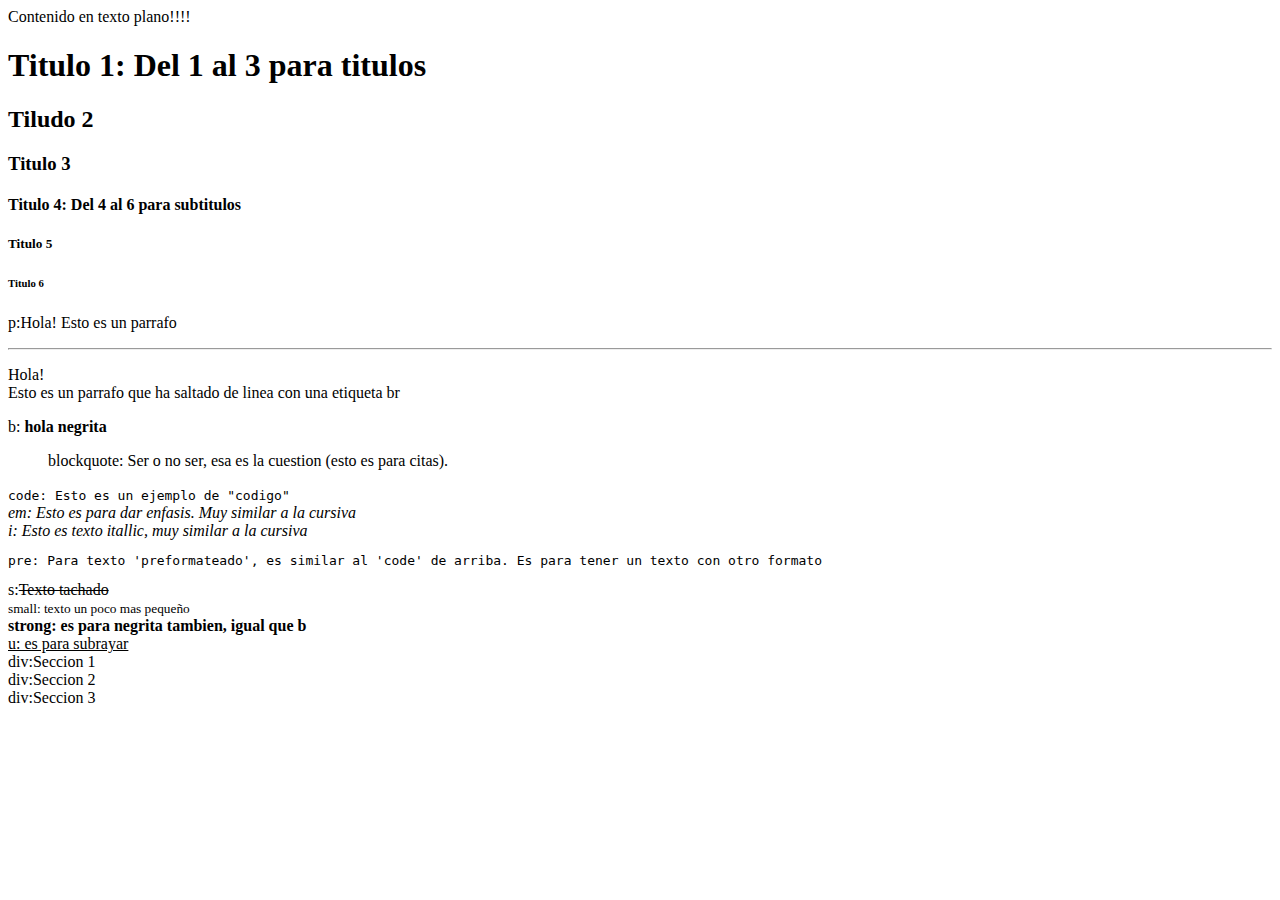
<file: 02_HTMLBasico/index.html>
<!--doctype html de la linea de abajo es para indicar que se utiliza html5-->
<!doctype html>
<html>
  <!--Todo o que hay en el head no aparece en el contenido de la pagina,
    en el head ira el CSS por ejemplo o archivos de Javascript-->
  <head>
    <!--El title es para dar titulo a la pestaña del navegador-->
    <title>Mi primera pagina Andrac</title>
  </head>

  <!--Lo que queda en el body es lo que se muestra en la pagina al cargarla-->
  <body>
    <!--Contenido de la linea siguiente es texto plano-->
    Contenido en texto plano!!!!

    <!--Titulos en HTML... hay hasta 6 tamaños distintos
    Los h1,h2,h3 se suelen usar para TITULOS y los 
    h4,h5,h6 se suelen usar como SUBTITULOS-->
    <h1>Titulo 1: Del 1 al 3 para titulos</h1>
    <h2>Tiludo 2</h2>
    <h3>Titulo 3</h3>
    <h4>Titulo 4: Del 4 al 6 para subtitulos</h4>
    <h5>Titulo 5</h5>
    <h6>Titulo 6</h6>

    <!--Etiqueta de parrafo-->
    <p>p:Hola! Esto es un parrafo</p>
    <!--hr es una etiqueta que coloca una linea horizontal. -->
    <hr/>
      <!--br se utiliza para saltar a la linea siguiente-->
    <p>Hola! <br/>Esto es un parrafo que ha saltado de linea con una etiqueta br</p>
      <!--<b> es para negrita
        <blockQuote> es para citar. Mete una tabulacion automaticamente.
        <code> es para mostrar codigo. Le cambia el formato
        <em> es para dar enfasis. Es similar a la cursiva
        <i> es parecido a la cursiva, es texto itallic
        <pre> Preformateado
        <s> tachar texto
        <small> texto un poco mas pequeño
        <strong> es para negrita tambien
        <u> para subrayar
        <div> es para hacer distintas secciones dentro del codigo. Usar un div automaticamente 
            pone un <br> al final de la seccion
    -->
        
    <p>
      b: <b>hola negrita</b> <br/>
      <blockquote>blockquote: Ser o no ser, esa es la cuestion (esto es para citas).</blockquote>
      <code>code: Esto es un ejemplo de "codigo"</code>
      <br/>
      <em>em: Esto es para dar enfasis. Muy similar a la cursiva</em>
      <br/>
      <i>i: Esto es texto itallic, muy similar a la cursiva</i>
      <br/>
      <pre>pre: Para texto 'preformateado', es similar al 'code' de arriba. Es para tener un texto con otro formato</pre>
      s:<s>Texto tachado</s>
      <br/>
      <small>small: texto un poco mas pequeño</small>
      <br/>
      <strong>strong: es para negrita tambien, igual que b</strong>
      <br/>
      <u>u: es para subrayar</u>
      <div>div:Seccion 1</div>
      <div>div:Seccion 2</div>
      <div>div:Seccion 3</div>

    </p>
  </body>
</html>
</file>
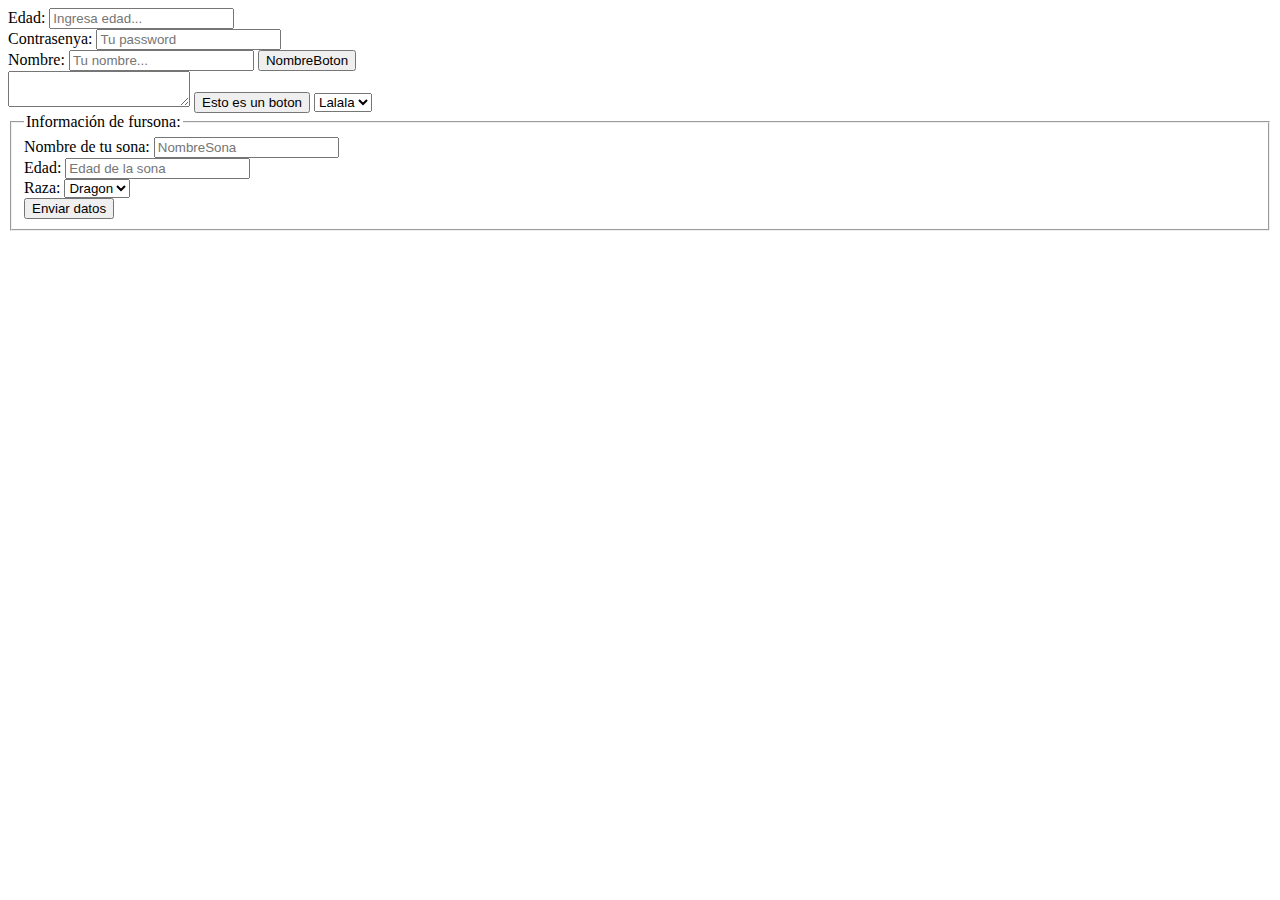
<file: 03_HTML_Formularios/index.html>
<!doctype html>
<html>
  <head>
    <title>Pagina con formularios</title>
  </head>
  <body>
    <form>
        <!--number: solo recibe numeros, tiene las flechitas de arriba y abajo y acepta la 'e' por el numero e
        password: pone asteriscos en el formulario.
        text: Es el valor por defecto. Ponerlo y no ponerlo es lo mismo, es para poner texto
        submit: Es un boton que pone 'Enviar Consulta'-->

        <!--El placeholder es informacion en el input que se sustituye cuando se escribe-->
        <label>Edad:</label>
        <input type="number" placeholder="Ingresa edad..."/>
        <br/>
        <label>Contrasenya:</label>
        <input type="password" placeholder="Tu password"/>
        <br/>
        <label>Nombre:</label>
        <input type="text" placeholder="Tu nombre..."/>
        <input type="submit" value="NombreBoton"/>
        <br/>
        <!--Text area es un cuadro redimensionable que recibe texto.-->
        <textarea></textarea>
        <!--Button es un boton. Es parecito al input type submit de arriba-->
        <button>Esto es un boton</button>
        <!--Esto es un combobox con distintas selecciones en el mismo.
        Lo que se vera en el formulario es lalala, lelele y lilili, PERO
        al usar JS o node, lo que se envia al servidor sera lo que hay en 
        value: opcion1, opcion2,opcion3-->
        <select>
          <option value="opcion1">Lalala</option>
          <option value="opcion2">Lelele</option>
          <option value="opcion3">Lilili</option>
        </select>

        <br/>

        <!--Fieldset es para agrupar cosas, hace una especie de cuadrado
        legend: le da nombre a dicho cuadrado-->
        <fieldset>
          <legend>Información de fursona:</legend>
          <label>Nombre de tu sona:</label> <input type="text" placeholder="NombreSona"/>
          <br/>
          <label>Edad:</label> <input type:"number" placeholder="Edad de la sona"/>
          <br/>
          <label>Raza:</label>
          <select>
            <option value="dragon">Dragon</option>
            <option value="perro">Perro</option>
            <option value="gato">Gato</option>
          </select>
          <br/>
          <button>Enviar datos</button>
        </fieldset>

    </form>
  </body>
</html>
</file>
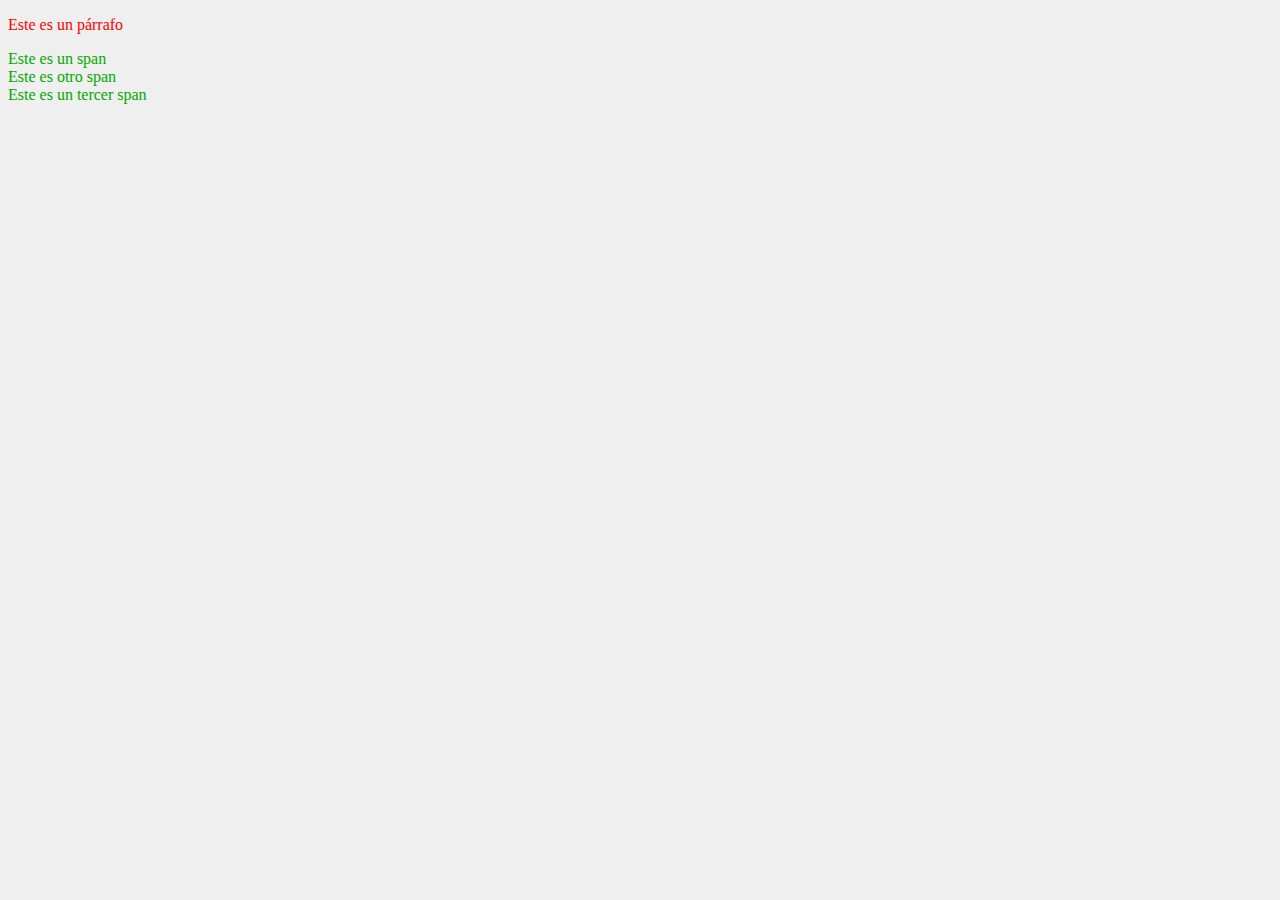
<file: 06_CSS/index.html>
<!DOCTYPE html>
<html>
    <head>
        <title>css basico</title>
        <!--Esta linea es para cargar el archivo css. Es todo importante-->
        <link rel="stylesheet" href="main.css" type="text/css"/>
    </head>
    <body>
        <!--id y class es para dar unos estilos en concreto a cada uno de los id o clases-->
        <p id="parrafo">Este es un párrafo</p>
        <span class="etiqueta">Este es un span</span>
        <br/>
        <span class="etiqueta">Este es otro span</span>
        <br/>
        <span class="etiqueta">Este es un tercer span</span>
    </body>
</html>
</file>
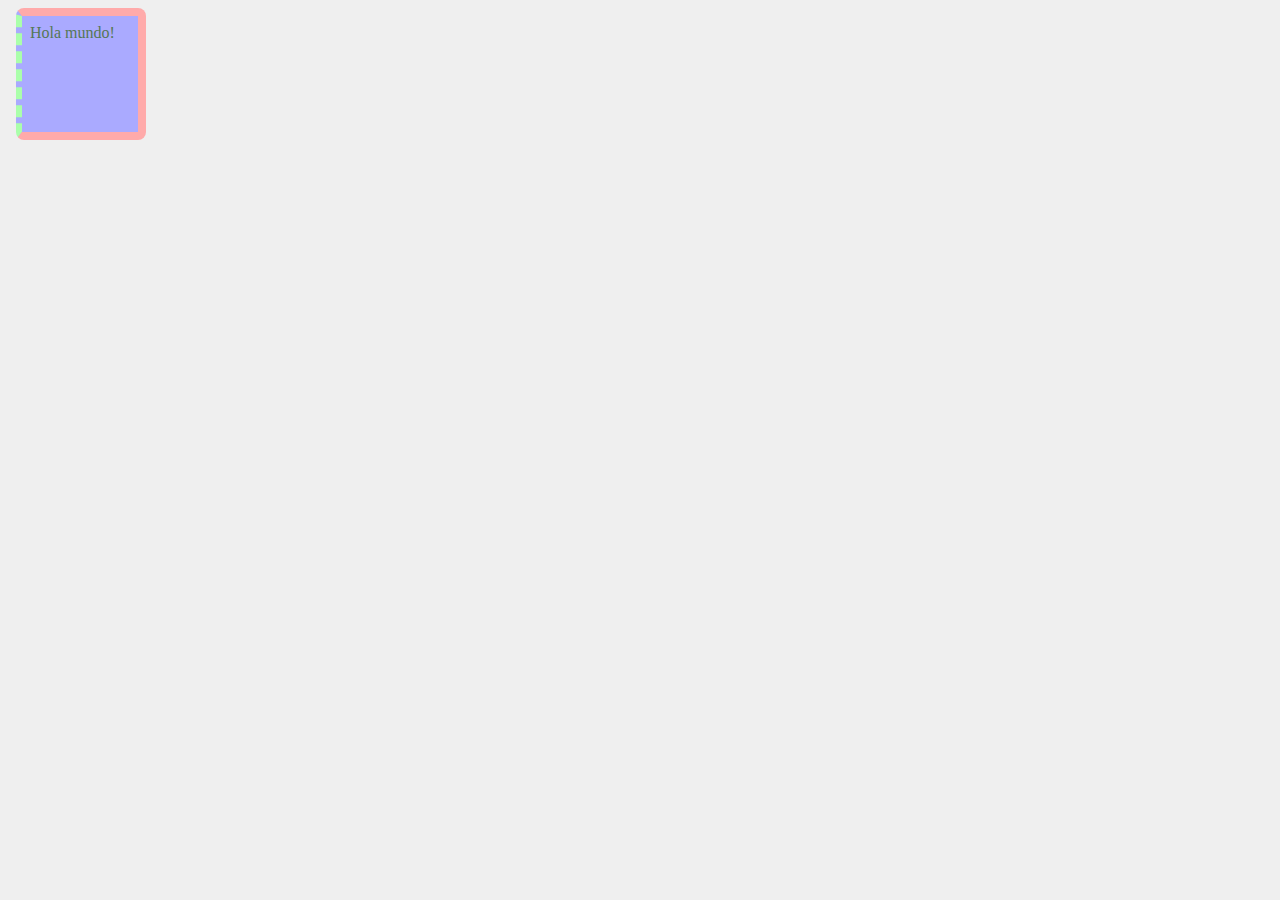
<file: 07_CSS_ModeloDeCaja/index.html>
<!DOCTYPE html>
<html>
    <head>
        <title>css basico</title>
        <!--Esta linea es para cargar el archivo css. Es todo importante-->
        <link rel="stylesheet" href="main.css" type="text/css"/>
    </head>
    <body>
        <div class="caja">Hola mundo!</div>
    </body>
</html>
</file>
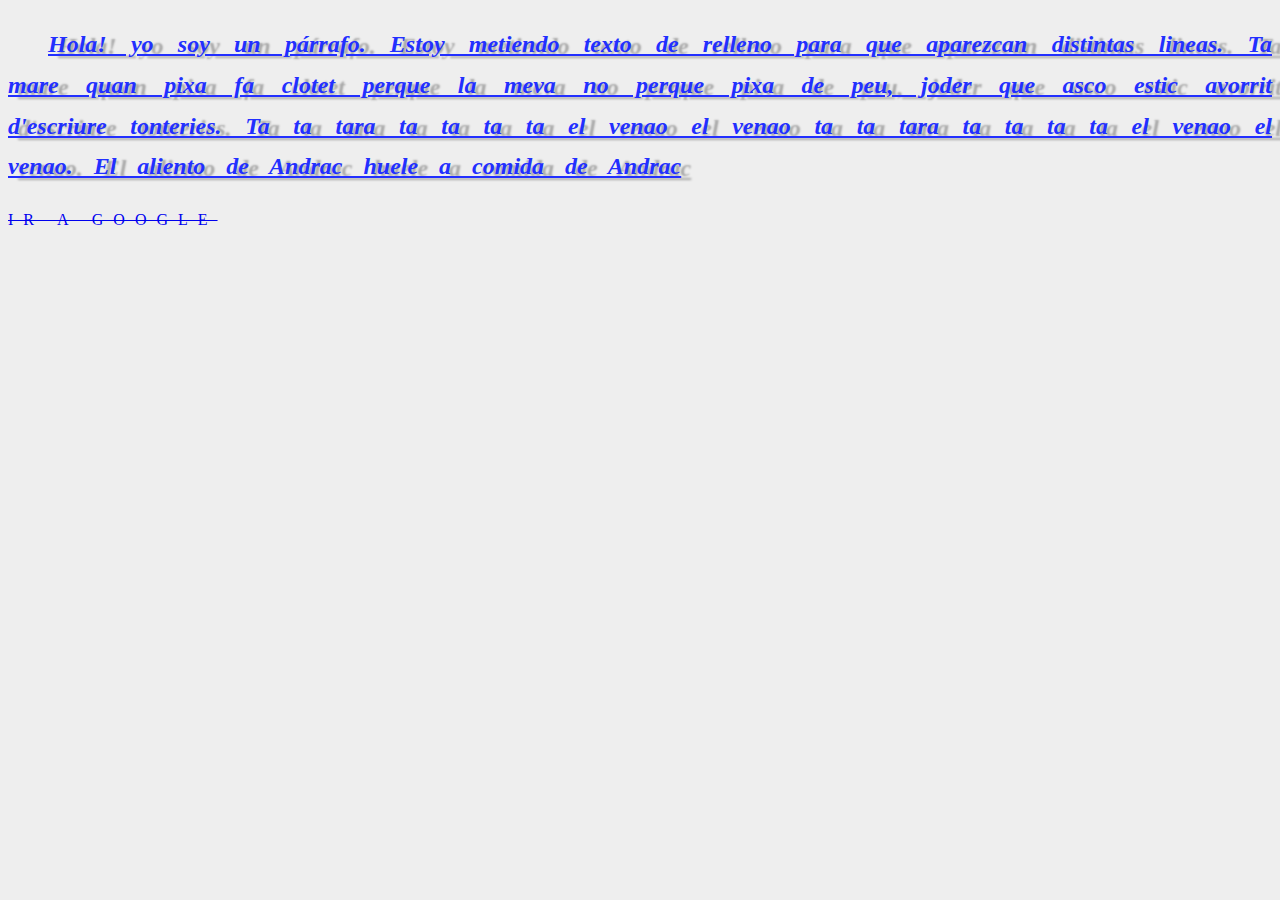
<file: 08_CSS_Texto/index.html>
<!DOCTYPE html>
<html>
    <head>
        <title>Texto</title>
        <!--Esta linea es para cargar el archivo css. Es todo importante-->
        <link rel="stylesheet" href="main.css" type="text/css"/>
    </head>
    <body>
        <p>Hola! yo soy un párrafo. Estoy metiendo texto de relleno para que aparezcan distintas lineas. Ta mare quan pixa fa clotet perque la meva no perque pixa de peu, joder que asco estic avorrit d'escriure tonteries.
            Ta ta tara ta ta ta ta el venao el venao ta ta tara ta ta ta ta el venao el venao. El aliento de Andrac huele a comida de Andrac
        </p>
        <a href="http://www.google.es">Ir a Google</a>
    </body>
</html>
</file>
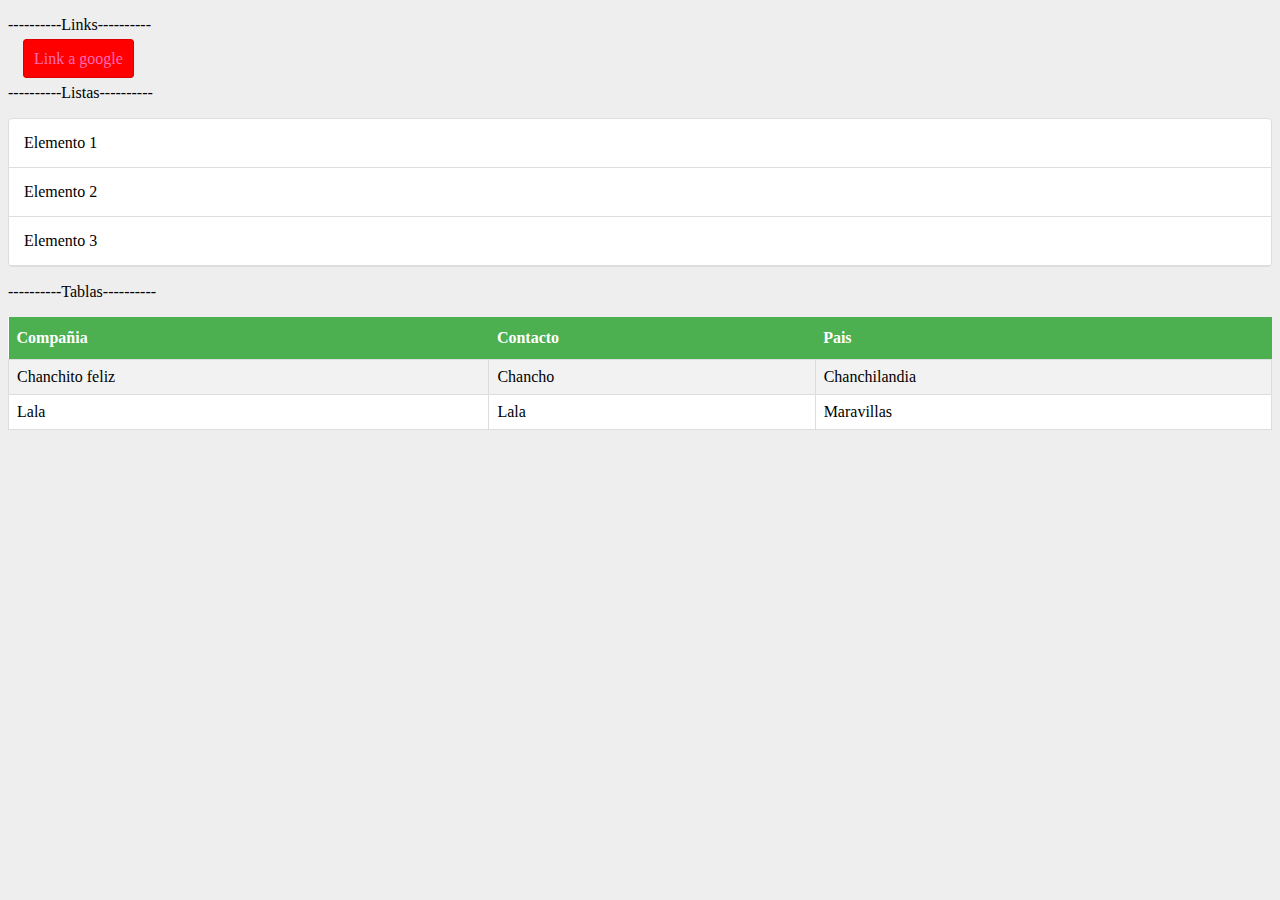
<file: 09_CSS_LinksListasTablas/index.html>
<!DOCTYPE html>
<html>
    <head>
        <title>Links</title>
        <link rel="stylesheet" href="main.css" type="text/css"/>
    </head>
    <body>
        <p>----------Links----------</p>
        <a href="https://www.google.es">Link a google</a>
    
        <p>----------Listas----------</p>
        <ul>
            <li>Elemento 1</li>
            <li>Elemento 2</li>
            <li>Elemento 3</li>
        </ul>

        <p>----------Tablas----------</p>
        <table>
            <tr>
                <th>Compañia</th>
                <th>Contacto</th>
                <th>Pais</th>
            </tr>
            <tr>
                <td>Chanchito feliz</td>
                <td>Chancho</td>
                <td>Chanchilandia</td>
            </tr>
            <tr>
                <td>Lala</td>
                <td>Lala</td>
                <td>Maravillas</td>
            </tr>
        </table>
    </body>
</html>
</file>
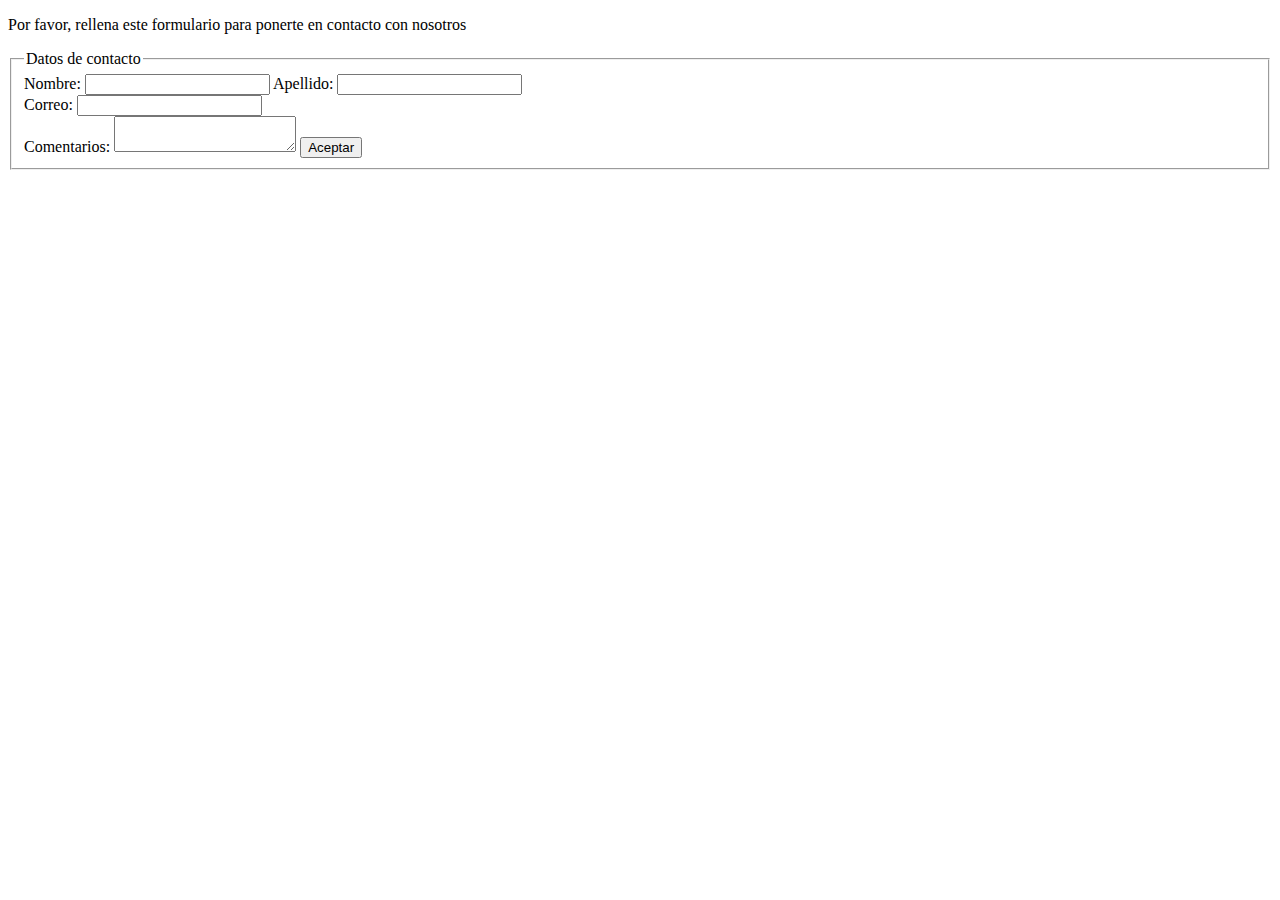
<file: 05_EjerciciosHTML/02_Demo Formulario de contacto/index.html>
<!DOCTYPE html>
<html>
  <head>
    <title>Demo formulario</title>
  </head>
  <body>
    <p>Por favor, rellena este formulario para ponerte en contacto con nosotros</p>
    <fieldset>
      <legend>Datos de contacto</legend>
      <!--action en form es para decir a donde se envia al pulsar Aceptar. Aqui iria
        la url de un servidor.-->
      <form action="contacto.html">
        <label>Nombre: </label>
        <input type="text"/> 
        <label>Apellido: </label> 
        <input type="text"/>
        <br/>
        <label>Correo: </label> 
        <input type="email"/>
        <br/>
        <label>Comentarios: </label> <textarea></textarea>
        <button>Aceptar</button>
      </form>      
    </fieldset>
  </body>
 </html>
</file>
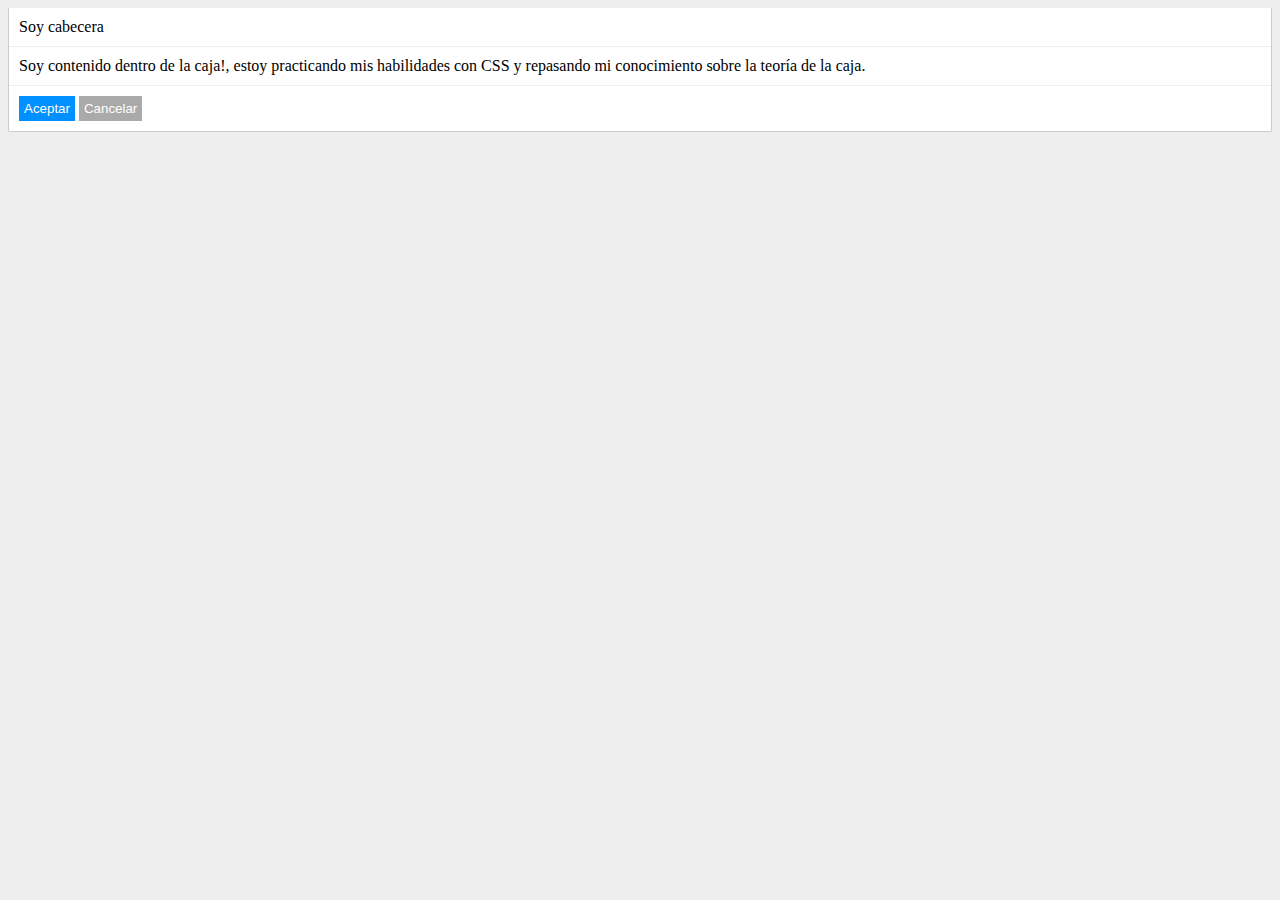
<file: 07_CSS_ModeloDeCaja/EjercicioModeloDeCaja/index.html>
<!DOCTYPE html>
<html>
    <head>
        <title>Ejercicio cajas</title>
        <!--Esta linea es para cargar el archivo css. Es todo importante-->
        <link rel="stylesheet" href="main.css" type="text/css"/>
    </head>
    <body>
        <div class="caja">     
            <div class="header">
                Soy cabecera
            </div>       
            
            <div class ="body">
                Soy contenido dentro de la caja!, estoy practicando mis habilidades
                con CSS y repasando mi conocimiento sobre la teoría de la caja.
            </div> 

            <div class="footer">
                <button class="buttonPrimario">Aceptar</button>
                <button class="buttonSecundario">Cancelar</button>   
            </div>                
        </div>
    </body>
</html>
</file>
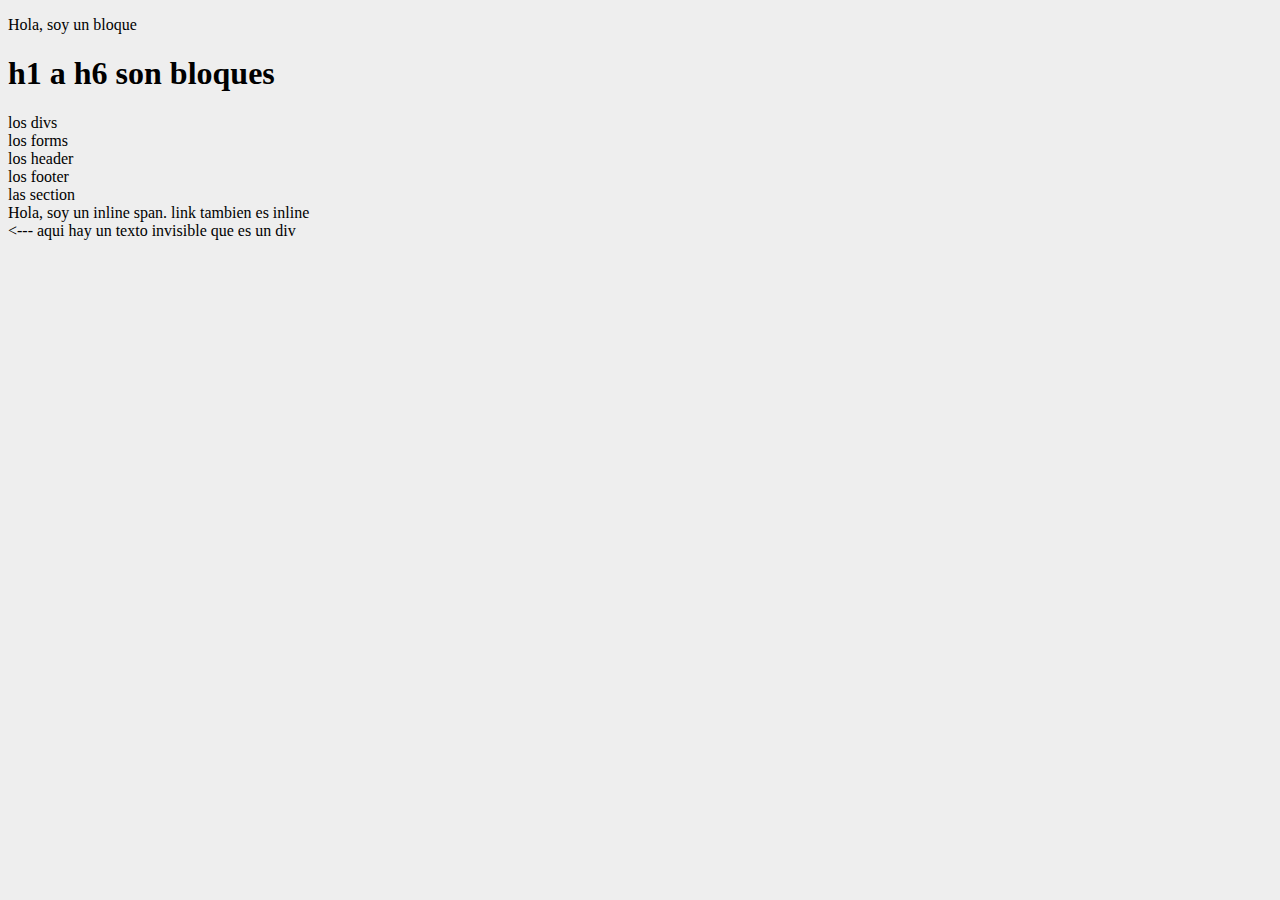
<file: 10_CSS_DisplayMaxWidthPositionOverFlowFloatSelectoresOpacidad/00_Diplay_Block y Inline/index.html>
<!DOCTYPE html>
<html>
    <head>
        <title>Links</title>
        <link rel="stylesheet" href="main.css" type="text/css"/>
    </head>
    <body>
        <!--Bloques e inline...
        *Los bloques son como parrafos, es como dar un enter
        *Los inline es como escribir a continuacion
    
        Este ejemplo de abajo pone las p en lineas distintas porque es como dar enter
        y los dos span en la misma linea
    
        ¿Que es bloque y que es inline?
        BLOQUES: p, h1,h2,h3,h4,h5,h6,div,form,header,footer,section
        INLINE: span, a , img
        -->
        <p>Hola, soy un bloque</p>
        <h1>h1 a h6 son bloques</h1>
        <div>los divs</div>
        <form>los forms</form>
        <header>los header</header>
        <footer> los footer</footer>
        <section>las section</section>

        <span>Hola, soy un inline span. </span>
        <a>link tambien es inline</a>
        <br/>
        <div id="invisible"> Soy invisible</div><span><--- aqui hay un texto invisible que es un div</span>



    </body>
</html>
</file>
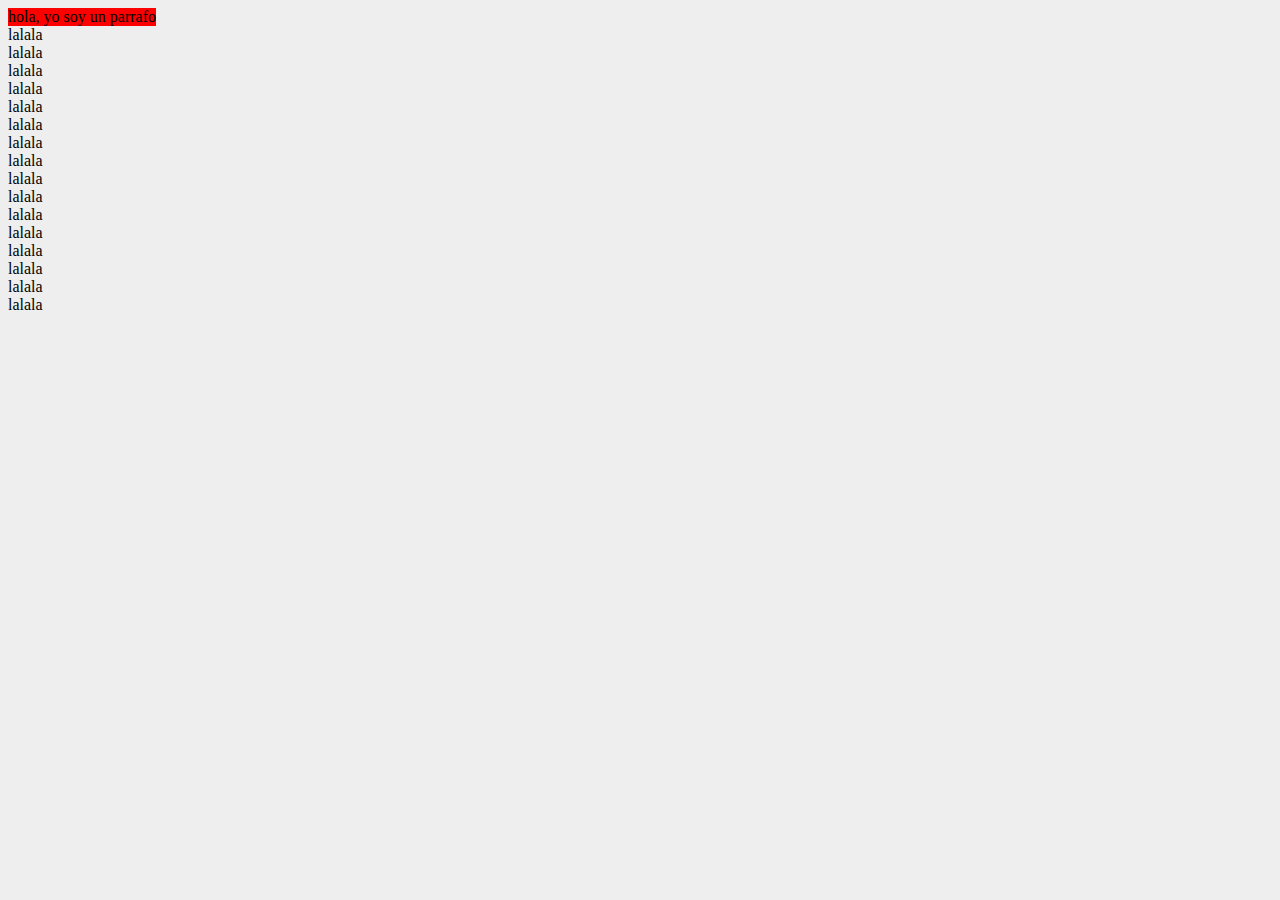
<file: 10_CSS_DisplayMaxWidthPositionOverFlowFloatSelectoresOpacidad/01_MaxWidth y position/index.html>
<!DOCTYPE html>
<html>
    <head>
        <title>Links</title>
        <link rel="stylesheet" href="main.css" type="text/css"/>
    </head>
    <body>
       <p>hola, yo soy un parrafo</p>
       <div>lalala</div>
       <div>lalala</div>
       <div>lalala</div>
       <div>lalala</div>
       <div>lalala</div>
       <div>lalala</div>
       <div>lalala</div>
       <div>lalala</div>
       <div>lalala</div>
       <div>lalala</div>
       <div>lalala</div>
       <div>lalala</div>
       <div>lalala</div>
       <div>lalala</div>
       <div>lalala</div>
       <div>lalala</div>
       <div>lalala</div>
    </body>
</html>
</file>
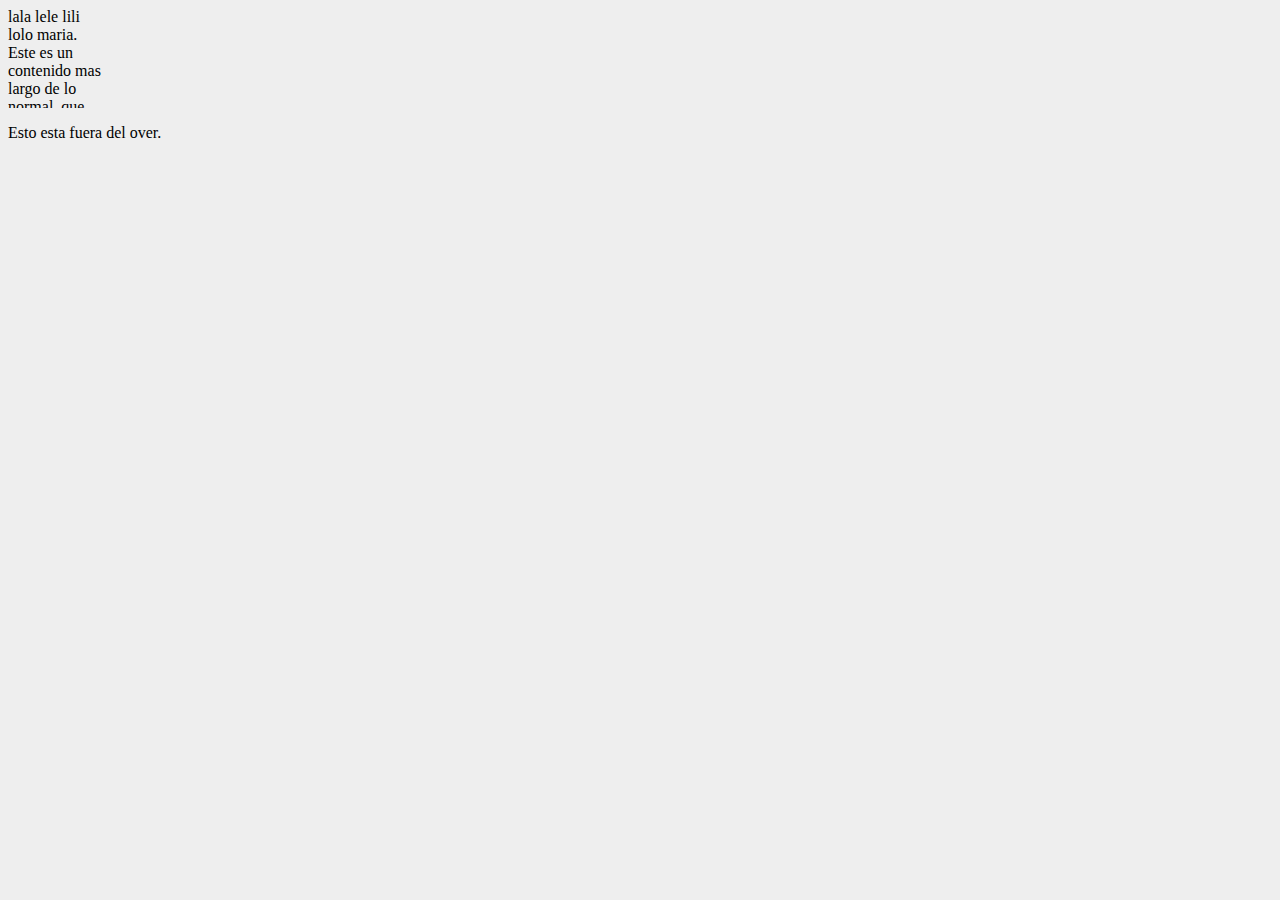
<file: 10_CSS_DisplayMaxWidthPositionOverFlowFloatSelectoresOpacidad/02_overflow/index.html>
<!DOCTYPE html>
<html>
    <head>
        <title>Links</title>
        <link rel="stylesheet" href="main.css" type="text/css"/>
    </head>
    <body>
        <div id="over">
            lala lele lili lolo maria. Este es un contenido mas largo de lo normal, que espero poder esconder.
        </div>
        <p>Esto esta fuera del over.</p>
    </body>
</html>
</file>
<file: 06_CSS/main.css>
/*Esto es un comentario*/
body {
    background-color: #efefef;
}

/*Esto con el hashtag parrafo es el 'id' que se ha dado en html
El 'id' es para un UNICO ELEMENTO, no pueden haber multiples
elementos con el mismo id, para eso esta la class, explicada debajo*/
#parrafo{
    color: #ff0000;
}

/*Con el punto (en lugar del #) es para las class, mirar el index.html
La class es para distintos elementos. De normal se usaran class y pocas
veces se usara el 'id'*/
.etiqueta{
    color: #00aa00
}
</file>
<file: 07_CSS_ModeloDeCaja/main.css>
body {
    background-color: #efefef;
}

.caja {
    margin: 8px; /*borde invisible que bordea el contenido POR FUERA del div*/
    padding: 8px; /*borde invisible que bordea el contenido POR DENTRO del div*/
    border-style: solid;  /*solid es una linea solida en el borde, por defecto es negro*/
    /*Tipos de borde: solid, dashed,dotted,double,groove,ridge,inset,outset,hidden
    Se pueden poner varios:border-style: dotted dashed solid double*/
    border-width: 8px;
    border-color: #faa;

    /*Asignar a borde en concreto...*/
    border-left: 6px dashed #afa;   /*grosor, tipo, color*/
    /*border-top, border-bottom, border-right, para los otros*/

    border-radius: 8px; /*para redondear bordes*/

    height: 100px;/*Dar altura al div*/
    width: 100px;/*Dar anchura al div*/

    color:#575; /*Cambiar color del texto que estemos modificando*/
    background-color: #aaf;
}
</file>
<file: 08_CSS_Texto/main.css>
body {
    background-color: #eee;
}

p{
    /*Tipo de letra*/
    font-family: Georgia, 'Times New Roman', Times, serif;

    /*Cursiva, negrita...*/
    font-style: italic;

    /*Tamaño*/
    /* font-size: 20px; */
    /*o tambien usar 'em'...*/
    font-size: 1.5em; /*Los em son para sacar proporcionalidad, asi te aseguras un poco de compatibilidad*/

    /*'Peso' Es para que se vea mas delgado o gruesa una fuelte. Se le ponen valores de 
    100 a 900 (en multiplos de 100) y no todas las fuentes aceptan todos los multiplos de 100*/
    font-weight: 700;

    /*Color*/
    color:#222fff; 
    /* color: blue; */ /*Alternativa, usar el nombre*/
    
    /*Con el align se puede left, center, right, justify...*/
    text-align: justify;

    /*Para subrayar arriba o abajo, tachar... Es mas interesante ponerlo directamente en html con la etiqueta
    correspondiente.*/
    text-decoration: underline;

    /*Desplaza la primera linea un numero de pixeles, es para identar*/
    text-indent: 40px;

    /*Añade una separacion en pixeles entre las distintas lineas
    es el INTERLINEADO*/
    line-height: 1.7;

    /*Añade un espacio entre cada una de las palabras que tengamos*/
    word-spacing: 15px;

    /*Esto añade una especie de texto desplazado*/
    /*Sintaxis: DesplazamientoDerecha DesplazamientoAbajo Emborronado Color*/
    /*El emborronado puede no ponerse y poner DespDerecha DespAbajo Color*/
    /* text-shadow: 10px 2px 2px #ff0000; */
    
    /*Otra sintaxis...*/
    /*rgba(red,green,blue,opacidad)*/
    text-shadow: 10px 2px 2px rgba(0,0,0,0.3);
}

a{
    /*TextDecor es para subraya por arriba y abajo, tachar,*/
    text-decoration: line-through; /*Esto tacha la palabra*/

    /*Todo a mayus, todo a minus, capitalize es la primera mayus*/
    text-transform: uppercase; /*Transforma todo a mayus*/

    /*Para añadir espacio entre letras*/
    letter-spacing: 10px;

    
}
</file>
<file: 09_CSS_LinksListasTablas/main.css>
body {
    background-color: #eee;
}

/*LINKS!!!! (mas abajo listas y tablas)*/

/*Esto es para el estado general, si no ESPECIFICAMOS con link
visited, hover y active será la 'a'*/
a{
    color: hotpink

}

/*ESTADOS ESPECIFICOS del link*/

/*link es para cuando no ha sido visitado. El link será rojo
si no se ha visitado en éste ejemplo*/
a:link{
    color:hotpink;    
    text-decoration: none; /*Quita el subrayado*/
    background-color: #f00;
    border: solid 1px #d00;
    padding: 10px;
    margin: 15px;
    border-radius: 4px;
}

/*Para cuando un link ya se ha visitado*/
a:visited{
    color:white;
}

/*hover para cuando se coloca el mouse encima*/
a:hover{
    color:blue;
    /*text-decoration: underline;*/ /*añade subrayado al pasar el raton por encima*/
    background-color: #f55;
}

/*active para cuando le damos click. Si se le da click izquierdo
y se mantiene, se verá de color negro.
IMPORTANTE: poner active despues de hover, sino el hover eclipsa la funcionalidad
del active*/
a:active{
    color:black;
}

/*------------------------------------------------------------*/

/*LISTAS!!!!!*/

/* ul li es para seleccionar todos los li dentro de ul
ul li{
    /*list-style-type
        none: quita todo. Ni circulos ni nada
        cicle: circulo blanco
        square: cuadrado relleno de negro
        upper-roman: numeros romanos
        lower-alpha: letras abcedario en minuscula
    
    
    list-style-type: upper-roman;    
} */

ul{
    list-style-type: none; /*quita los puntos de la lista.*/
    background-color: #fff;
    border: solid 1px #ddd;
    border-radius: 4px;
    padding-left: 0px;
}

li{
    border-bottom: solid 1px #ddd;
    padding: 15px;
}

/*------------------------------------------------------------*/

/*TABLAS!!!!!*/
table{
    width: 100%;
    background-color: white;
    border-collapse: collapse; /*Esta linea es para eliminar unos bordecitos
    en blanco que había. Es como si fuera las lineas de la columnas*/
}

/*Selecciona los hijos even, los pares, de las filas*/
tr:nth-child(even){
    background-color: #f2f2f2;
}

td{
    border: 1px solid #ddd;
    padding: 8px;
}

table th{
    background-color: #4CAF50;
    color:white;
    text-align: left;
    padding-left: 8px;
    padding-right: 8px;
    padding-top: 12px;
    padding-bottom: 12px;
}
</file>
<file: 07_CSS_ModeloDeCaja/EjercicioModeloDeCaja/main.css>
body {
    background-color: #eee;
}

.caja{
    border-style: solid;
    border-width: 1px;
    border-color: #ccc;
    background-color: #fff;
    border-radius: 2px;
    border-top: solid 0px;
}

.footer{
    padding: 10px;
    border-top: solid 1px #eee;
}

.body{
    padding: 10px;
    border-top: solid 1px #eee;
}

.header{
    padding: 10px;
}

.buttonPrimario {
    color: #fff;
    background-color: #0090FF;
    padding: 5px;
    border: 0px;
}

.buttonSecundario{
    color: #ffffff;
    background-color: #aaa;
    padding: 5px;
    border: 0px;
}
</file>
<file: 10_CSS_DisplayMaxWidthPositionOverFlowFloatSelectoresOpacidad/00_Diplay_Block y Inline/main.css>
body {
    background-color: #eee;
}

p{
    /*display es para cambiar la propiedad por defecto...
    Existen inline y block, mirar el html, pues se puede hacer que un bloque sea inline
    y que un inline sea un bloque. Incluso volver algo invisible*/
    
    /*display:
        inline: vuelve inline un bloque
        block: vuelve bloque un inline
        none: hace que no se vea*/
    /*display: inline;*/
}

#invisible{
    display: none;
}
</file>
<file: 10_CSS_DisplayMaxWidthPositionOverFlowFloatSelectoresOpacidad/01_MaxWidth y position/main.css>
body {
    background-color: #eee;
}

p{
    max-width: 350px; /*limitar el ancho MAXIMO en la ventana*/
    /*width indica el tamaño del contenido.
    Al redimensionar la ventana con width aparece una barra de scroll
    porque el contenido es de 350px mientras que con max-width no aparece
    dicha barra de scroll.*/
    /*width: 350px*/
    background-color: #f00;
    margin:auto;

    /*position por defecto es static, pero tiene otras opciones...
        relative: posicion relativa, se puede completar con:
            right: px
            left
            top
            bottom
        fixed: Se queda fijo. Aunque hagas scroll, se va a  quedar ahi.
            Esto es util si queremos que algo este siempre visible aunque se 
            haga scroll. Es util en menus que por ejemplo queremos que se 
            queden abiertos aunuqe se haga scroll*/
    
    /* position:relative;
    right:15px; */
    position: fixed; /*Dale zoom, haz scroll y mira como hola soy un parrafo queda
    fijo arriba y los lalala se mueven.*/
}
</file>
<file: 10_CSS_DisplayMaxWidthPositionOverFlowFloatSelectoresOpacidad/02_overflow/main.css>
body {
    background-color: #eee;
}

#over{
    width: 100px;
    height: 100px;
    /*el texto del html esta limitado a un cuadrado de 100x100, hay texto que queda fuera de
    este cuadrado y lo que pasa o deja de pasar se puede controlar con el
    overflow. el overflow permite ponerle...
        -visible: se ve lo que sobresale del cuadrado, aunque invada el resto de la pagina web.
            si lo pones en visible veras a que me refiero
        -hidden: lo que queda fuera del 100x100 se corta. NO permite scroll, cortado y punto
        -scroll: permite hacer scroll, respetando el 100x100
        -auto: agrega las barras de scroll si hacen falta automaticamente
        
    Variante... Se puede obligar al eje x (el horizontal) o al eje y (vertical) a tener ciertas
    propiedades de las anteriores, de modo que...
    overflow-x: propiedadAnterior;
    overflow-y: propiedadAnterior;

    Lo anterior asigna propiedades a la x o la y.
        */
    overflow: scroll;
}
</file>
